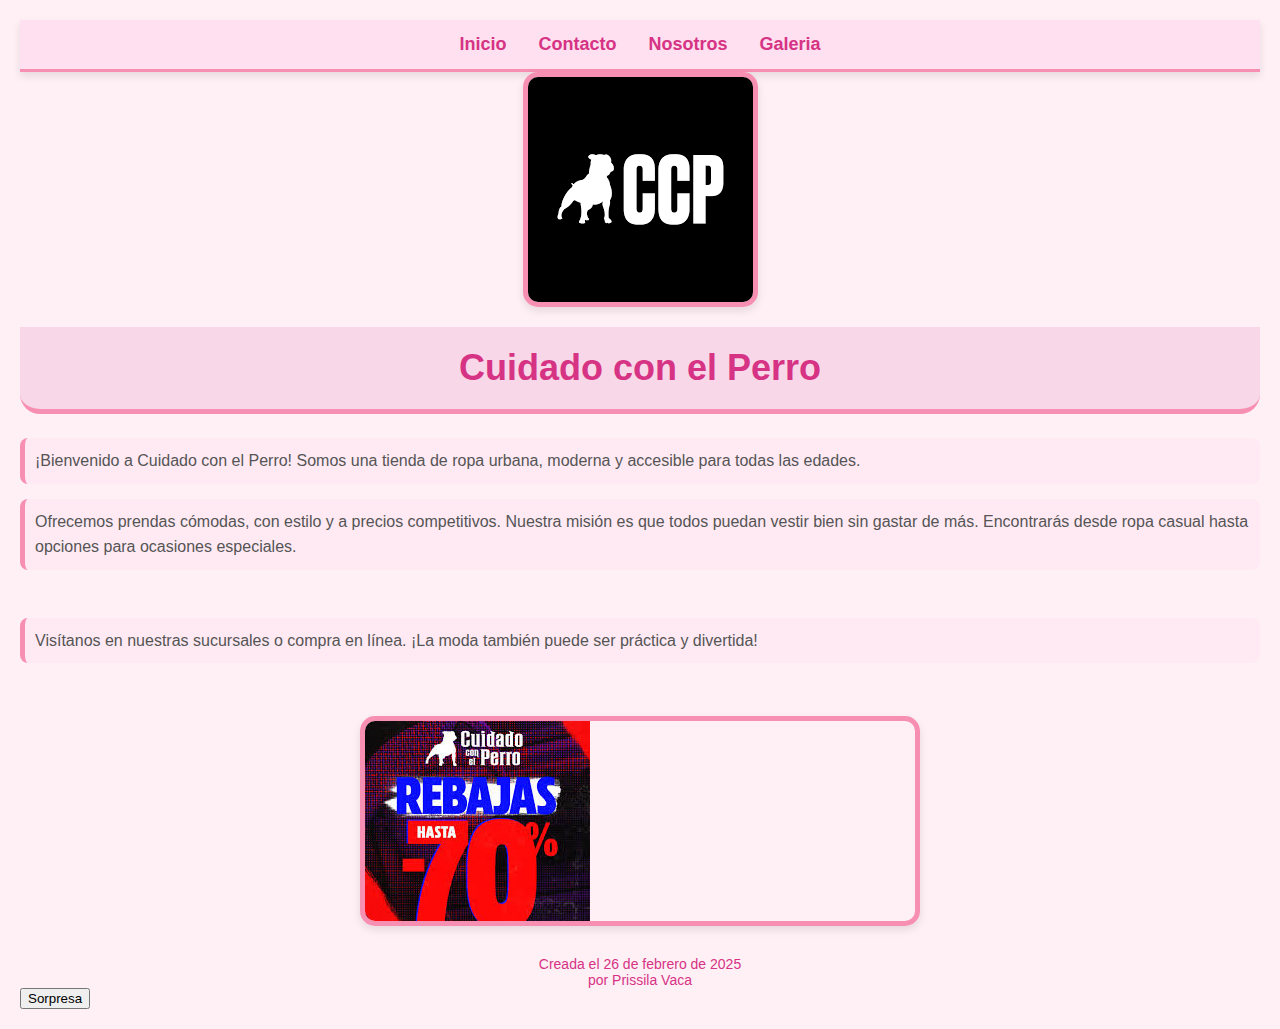
<file: index.html>
<!DOCTYPE html>
<html lang="es">
<head>
    <meta charset="UTF-8">
    <meta name="viewport" content="width=device-width, initial-scale=1.0">
    <title>Cuidado con el Perro</title>
    <link rel="stylesheet" href="Estilo2.css">
    <style>
        .imagen-central {
            display: block;
            margin: 0 auto 20px auto;
            max-width: 300px;
        }
    </style>
</head>
<body>

<ul class="navbar">
    <li><a href="index.html">Inicio</a></li>
    <li><a href="contacto.html">Contacto</a></li>
    <li><a href="nosotros.html">Nosotros</a></li>
    <li><a href="galeria.html">Galeria</a></li>
</ul>

<img src="ccp.png" alt="Cuidado con el Perro" class="imagen-central">

<h1>Cuidado con el Perro</h1>

<p>¡Bienvenido a Cuidado con el Perro! Somos una tienda de ropa urbana, moderna y accesible para todas las edades.</p>
<p>Ofrecemos prendas cómodas, con estilo y a precios competitivos. Nuestra misión es que todos puedan vestir bien sin gastar de más. Encontrarás desde ropa casual hasta opciones para ocasiones especiales.</p><br>
<p>Visítanos en nuestras sucursales o compra en línea. ¡La moda también puede ser práctica y divertida!</p><br>

<iframe src="cdp.jpg" height="200" width="550" title="AtlasFC"></iframe>

<address>Creada el 26 de febrero de 2025<br>
por Prissila Vaca</address>

<button>Sorpresa</button>

<script src="main.js"></script>
</body>
</html>
</file>
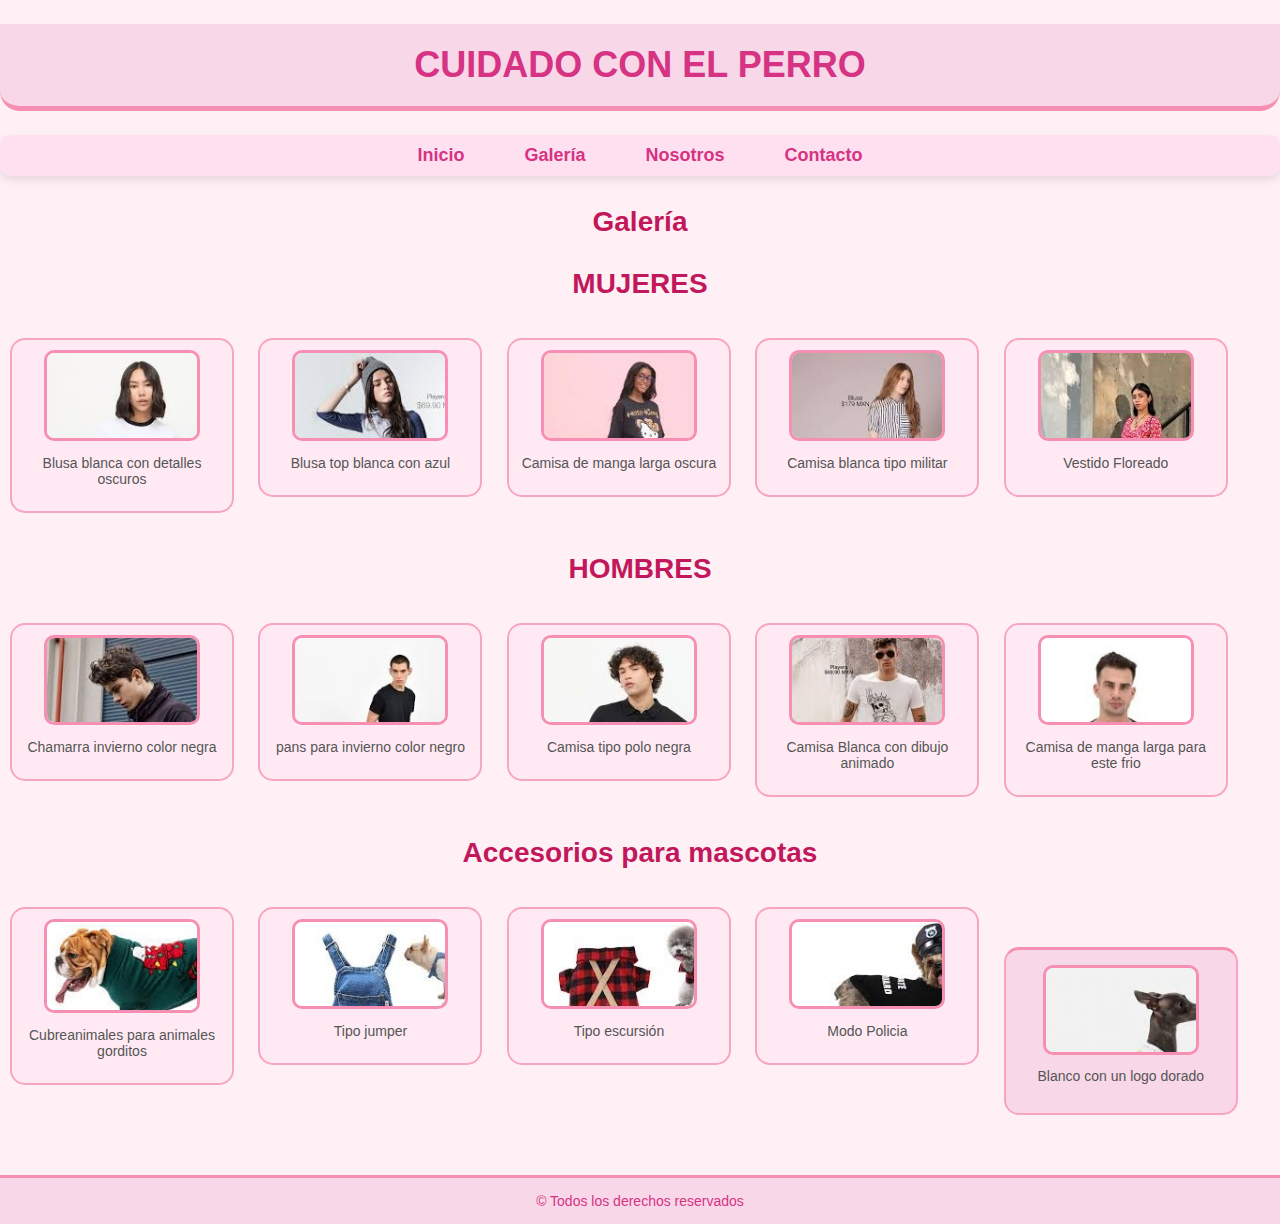
<file: galeria.html>
<!DOCTYPE  html>
<html>
 <head>
   <title>TODOS SOMOS CCP</title>
   <meta charset="UTF-8">
   <link rel="stylesheet" href="EstiloGaleria.css"
 </head>
 <body>
  <div>
   <h1>CUIDADO CON EL PERRO</h1>
   <ul id="menu">
    <li><a href="index.html">Inicio</a></li>
    <li><a href="galeria.html">Galería</a></li>
    <li><a href="Nosotros.html">Nosotros</a></li>
    <li><a href="contacto.html">Contacto</a></li>
   </ul>
  </div>
  <div>
   <p style="clear:both;"></p> 
   <h2>Galería</h2>
      <h3>MUJERES</h3>
           <div id="Blusa_blanca" class="ficha"><a href="GaleriaP/mujer1.jpg"><img src="GaleriaP/mujer1_mini.jpg" alt="Blusa Blanca" /></a> 
                      <p>Blusa blanca con detalles oscuros</p> </div>
           <div id="tops" class="ficha"><a href="GaleriaP/mujer2.jpg"><img src="GaleriaP/mujer2_mini.jpg" alt="Blusa top" /></a>
                      <p>Blusa top blanca con azul</p> </div>
           <div id="camisas" class="ficha"><a href="GaleriaP/mujer3.jpg"><img src="GaleriaP/mujer3_mini.jpg" alt="camisa" /></a>
                      <p>Camisa de manga larga oscura</p> </div>
           <div id="camisa" class="ficha"><a href="GaleriaP/mujer4.jpg"><img src="GaleriaP/mujer4_mini.jpg" alt="camisa" /></a> 
                      <p>Camisa blanca tipo militar</p> </div>
           <div id="Vestido" class="ficha"><a href="GaleriaP/mujer5.jpg"><img src="GaleriaP/mujer5_mini.jpg" alt="Floreado" /></a>
                      <p>Vestido Floreado</p> </div>
      <p style="clear:both;"></p> 
      <h3>HOMBRES</h3>
           <div id="Chamarra" class="ficha"><a href="GaleriaP/hombre1.jpg"><img src="GaleriaP/hombre1_mini.jpg" alt="hoddie" /></a>
                      <p>Chamarra invierno color negra</p> </div>
           <div id="Pans" class="ficha"><a href="GaleriaP/hombre2.jpg"><img src="GaleriaP/hombre2_mini.jpg" alt="pantalon" /></a> 
                      <p>pans para invierno color negro</p> </div>
           <div id="camisa" class="ficha"><a href="GaleriaP/hombre3.jpg"><img src="GaleriaP/hombre3_mini.jpg" alt="Camisa Negra" /></a>
                      <p>Camisa tipo polo negra</p> </div>
           <div id="Camisa" class="ficha"><a href="GaleriaP/hombre4.jpg"><img src="GaleriaP/hombre4_mini.jpg" alt="Blanco" /></a> 
                      <p>Camisa Blanca con dibujo animado</p> </div>
	   <div id="Larga" class="ficha"><a href="GaleriaP/hombre5.jpg"><img src="GaleriaP/hombre5_mini.jpg" alt="Manga larga" /></a> 
                      <p>Camisa de manga larga para este frio</p> </div>
       <p style="clear:both;"></p> 
      <h3>Accesorios para mascotas</h3>
           <div id="cubrepechos" class="ficha"><a href="GaleriaP/acc1.jpg"><img src="GaleriaP/acc1_mini.jpg" alt="Negro" /></a>
                      <p>Cubreanimales para animales gorditos</p> </div>
           <div id="Cubrepechos" class="ficha"><a href="GaleriaP/acc2.jpg"><img src="GaleriaP/acc2_mini.jpg" alt="Azul" /></a> 
                      <p>Tipo jumper</p> </div>
           <div id="Cubrepechos" class="ficha"><a href="GaleriaP/acc3.jpg"><img src="GaleriaP/acc3_mini.jpg" alt="Rojinegro" /></a>
                      <p>Tipo escursión</p> </div>
           <div id="cubrepechos" class="ficha"><a href="GaleriaP/acc4.jpg"><img src="GaleriaP/acc4_mini.jpg" alt="Policial" /></a>
                      <p>Modo Policia</p> </div>
	   <div id="Cubrepechos" class="ficha"><a href="GaleriaP/acc5.jpg"><img src="GaleriaP/acc5_mini.jpg" alt="Blanca" /></a> 
                      <p>Blanco con un logo dorado</p> </div>
       <p style="clear:both;"></p>
</div>
  <div>&copy; Todos los derechos reservados</div>
 </body>
 </html>
</file>
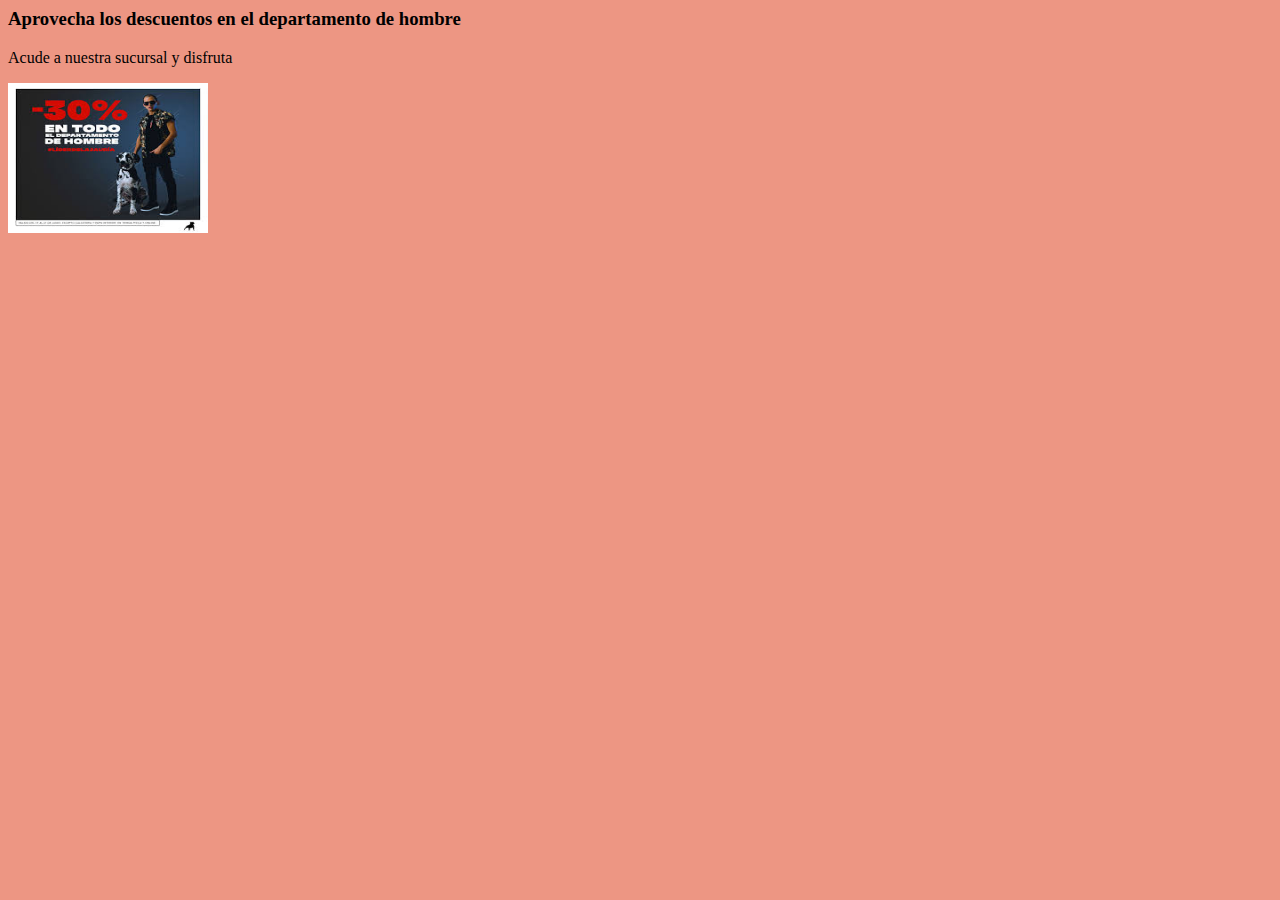
<file: publicidad.html>
<DOCTYPE html>
<html lang='es'>
<head>
      <meta charset= 'UFT-8'>
</head>
<body style = "background-color:#ed9683;">	

     <h3>Aprovecha los descuentos en el departamento de hombre</h3>
     <p>Acude a nuestra sucursal y disfruta</p>
     <img src="cuidado.jpg" width="200" height="150" alt="anuncio" />
</body>
</html>
</file>
<file: Estilo2.css>
html {
    margin: 0;
    padding: 0;
    box-sizing: border-box;
}

body {
    background-color: #fff0f6;
    font-family: 'Comic Sans MS', cursive, sans-serif;
    color: #333;
    margin: 0;
    padding: 20px;
}

h1 {
    text-align: center;
    color: #d63384;
    background-color: #f8d7e8;
    padding: 20px;
    border-bottom: 5px solid #f78fb3;
    font-size: 36px;
    border-radius: 0 0 20px 20px;
    margin-top: 20px;
}

ul.navbar {
    list-style-type: none;
    margin: 0;
    padding: 0;
    overflow: hidden;
    background-color: #ffe0f0;
    border-bottom: 3px solid #f78fb3;
    box-shadow: 0 4px 8px rgba(0,0,0,0.1);
    display: flex;
    justify-content: center;
}

ul.navbar li {
    float: left;
}

ul.navbar li a {
    display: block;
    color: #d63384;
    text-align: center;
    padding: 14px 16px;
    text-decoration: none;
    font-weight: bold;
    font-size: 18px;
    border-radius: 8px;
    transition: background-color 0.3s ease, color 0.3s ease;
}

ul.navbar li a:hover {
    background-color: #f78fb3;
    color: #fff;
}

.imagen-central {
    display: block;
    margin: 20px auto;
    max-width: 300px;
    border: 5px solid #f78fb3;
    border-radius: 15px;
    box-shadow: 0 4px 8px rgba(0,0,0,0.1);
}

p {
    font-size: 16px;
    line-height: 1.6;
    color: #555;
    margin: 15px 0;
    padding: 10px;
    background-color: #ffeaf4;
    border-left: 5px solid #f78fb3;
    border-radius: 8px;
}

iframe {
    display: block;
    margin: 20px auto;
    border: 5px solid #f78fb3;
    border-radius: 15px;
    box-shadow: 0 4px 8px rgba(0,0,0,0.1);
}

address {
    text-align: center;
    font-style: normal;
    color: #d63384;
    margin-top: 30px;
    font-size: 14px;
}
</file>
<file: EstiloGaleria.css>
body {
    background-color: #fff0f6;
    font-family: 'Comic Sans MS', cursive, sans-serif;
    color: #333;
    margin: 0;
    padding: 0;
}

h1 {
    text-align: center;
    color: #d63384;
    background-color: #f8d7e8;
    padding: 20px;
    border-bottom: 5px solid #f78fb3;
    font-size: 36px;
    border-radius: 0 0 20px 20px;
}

#menu {
    list-style: none;
    padding: 0;
    margin: 20px auto;
    display: flex;
    justify-content: center;
    background-color: #ffe0f0;
    border-radius: 10px;
    box-shadow: 0 4px 8px rgba(0,0,0,0.1);
}

#menu li {
    margin: 0 15px;
}

#menu a {
    text-decoration: none;
    color: #d63384;
    font-weight: bold;
    font-size: 18px;
    padding: 10px 15px;
    display: block;
    border-radius: 8px;
    transition: background-color 0.3s ease, color 0.3s ease;
}

#menu a:hover {
    background-color: #f78fb3;
    color: #fff;
}

h2, h3 {
    color: #c2185b;
    text-align: center;
    margin-top: 30px;
    font-size: 28px;
}

.ficha {
    background-color: #ffeaf4;
    border: 2px solid #f8a5c2;
    border-radius: 15px;
    text-align: center;
    padding: 10px;
    transition: transform 0.3s ease, box-shadow 0.3s ease;
    display: inline-block;
    width: 200px;
    margin: 10px;
    vertical-align: top;
}

.ficha img {
    width: 150px;
    height: auto;
    border-radius: 10px;
    border: 3px solid #f78fb3;
}

.ficha:hover {
    transform: scale(1.05);
    box-shadow: 0 8px 16px rgba(0,0,0,0.2);
}

.ficha p {
    font-size: 14px;
    color: #555;
    margin-top: 10px;
}

div:last-of-type {
    text-align: center;
    padding: 15px;
    font-size: 14px;
    background-color: #f8d7e8;
    color: #d63384;
    margin-top: 50px;
    border-top: 3px solid #f78fb3;
}
</file>
